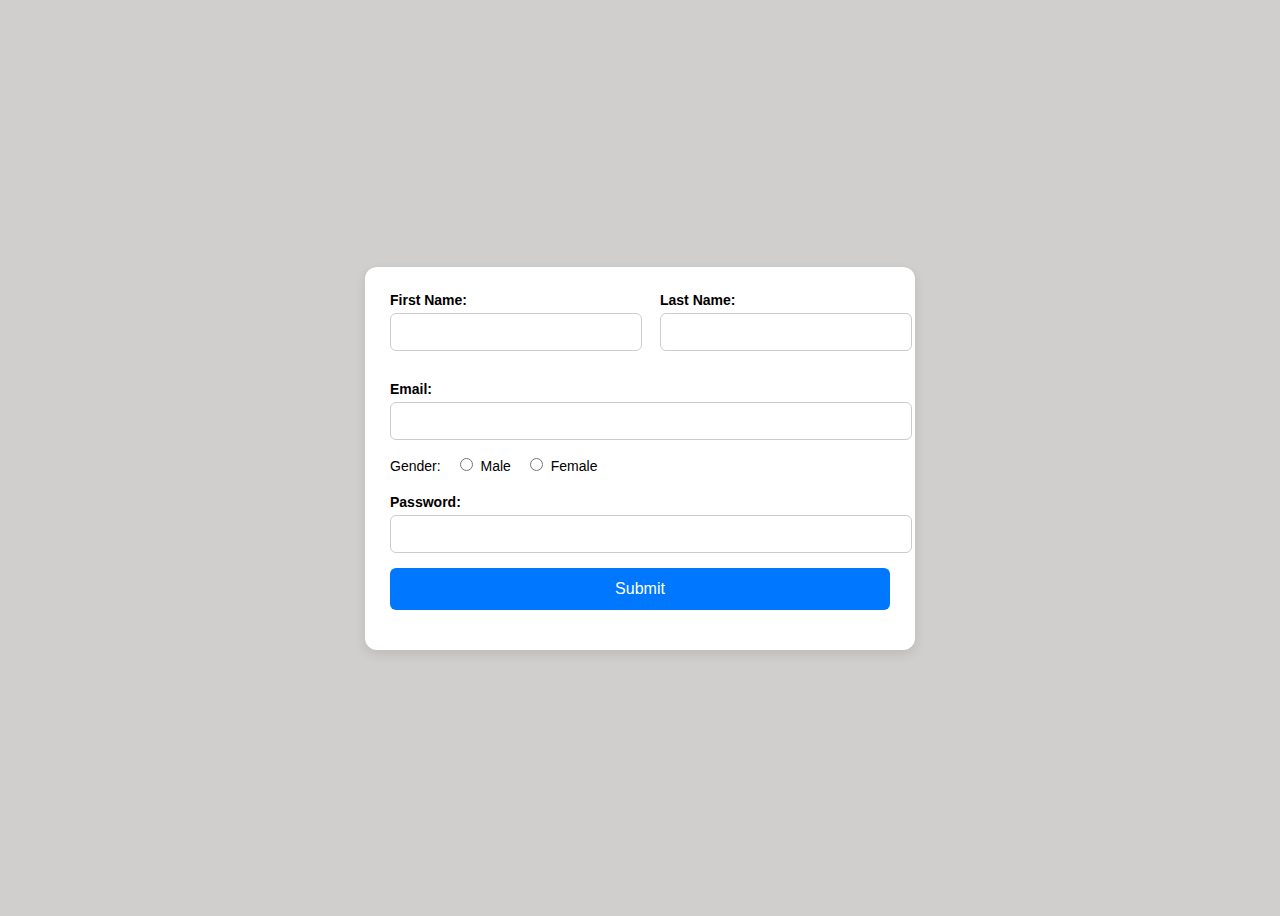
<file: index.html>
<!DOCTYPE html>
<html lang="en">
<head>
    <meta charset="UTF-8">
    <meta name="viewport" content="width=device-width, initial-scale=1.0">
    <title>Form Example</title>
    <link rel="stylesheet" href="styles.css">
</head>
<body>

<form action="#" method="post">
  <div class="name-row">
    <div class="fname">
      <label for="fname">First Name:</label>
      <input type="text" id="fname" name="fname" required>
    </div>

    <div class="lname">
      <label for="lname">Last Name:</label>
      <input type="text" id="lname" name="lname" required>
    </div>
  </div>

  <div class="email">
    <label for="email">Email:</label>
    <input type="email" id="email" name="email" required>
  </div>

  <div class="gender">
    <label>Gender:</label>
    <input type="radio" id="male" name="gender" value="male">
    <label for="male">Male</label>
    <input type="radio" id="female" name="gender" value="female">
    <label for="female">Female</label>
  </div>

  <div class="pword">
    <label for="password">Password:</label>
    <input type="password" id="password" name="password" required>
  </div>

  <div class="submit">
    <input type="submit" value="Submit">
  </div>
</form>

</body>
</html>
</file>
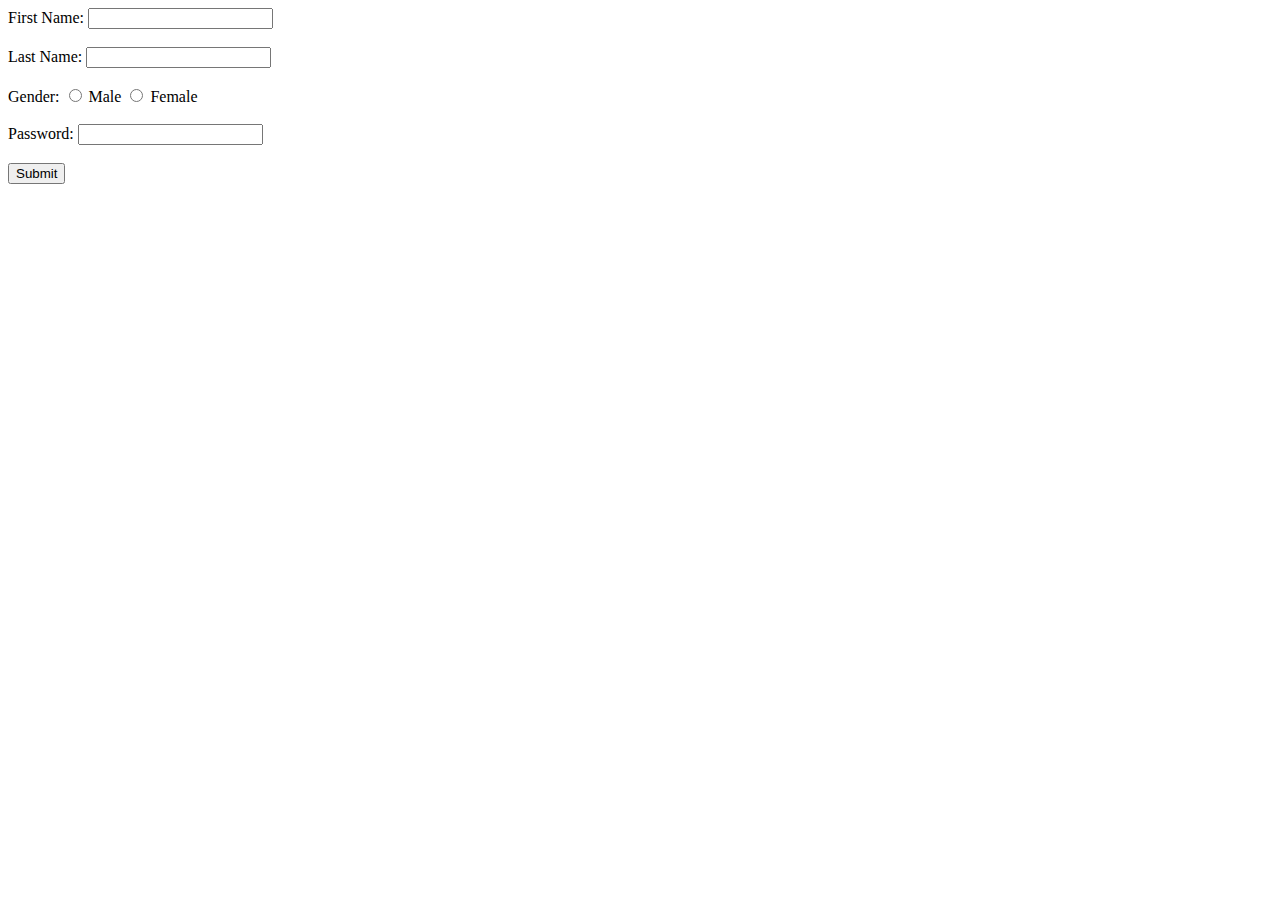
<file: form.html>
<!DOCTYPE html>
<html lang="en">
    <head>
        <meta charset="UTF-8">
        <meta name="viewport" content="width=device-width, initial-scale=1.0">
    </head>
    <body> 
         <title>Form Example</title>

<form action="#" method="post">
    <label for="fname">First Name:</label>
    <input type="text" id="fname" name="fname" required>
    <br><br>

    <label for="lname">Last Name:</label>
    <input type="text" id="lname" name="lname" required>
    <br><br>

    <label>Gender:</label>
    <input type="radio" id="male" name="gender" value="male">
    <label for="male">Male</label>

    <input type="radio" id="female" name="gender" value="female">
    <label for="female">Female</label>
    <br><br>

    <label for="password">Password:</label>
    <input type="password" id="password" name="password" required>
    <br><br>

    <input type="submit" value="Submit">
  </form>

</body>
</html>
</file>
<file: styles.css>
body {
  height: 100vh;
  display: flex;
  justify-content: center;
  align-items: center;
  background: #d1cece;
  font-family: Arial, sans-serif;
}

form {
  width: 500px;
  background: #ffffff;
  padding: 25px;
  border-radius: 12px;
  box-shadow: 0 4px 12px rgba(0,0,0,0.1);
}

.name-row {
  display: flex;
  gap: 20px;
  margin-bottom: 15px;
}
.fname,.lname {
  display: flex;
  flex-direction: column;
}

.fname {
  padding-right: 10px;
}

.lname {
  padding-left: 10px;
}

.fname,
.lname,
.email,
.gender,
.pword,
.submit {
  width: 100%;
  margin-bottom: 15px;
}

label {
  display: block;
  font-size: 14px;
  margin-bottom: 5px;
  font-weight: bold;
}

input[type="text"],
input[type="email"],
input[type="password"] {
  width: 100%;
  padding: 10px;
  border: 1px solid #ccc;
  border-radius: 6px;
  font-size: 14px;
}

.gender label {
  display: inline-block;
  margin-right: 10px;
  font-weight: normal;
}

.submit input {
  width: 100%;
  padding: 12px;
  background: #0077ff;
  color: white;
  border: none;
  border-radius: 6px;
  font-size: 16px;
  cursor: pointer;
}

.submit input:hover {
  background: #005fcc;
}
</file>
